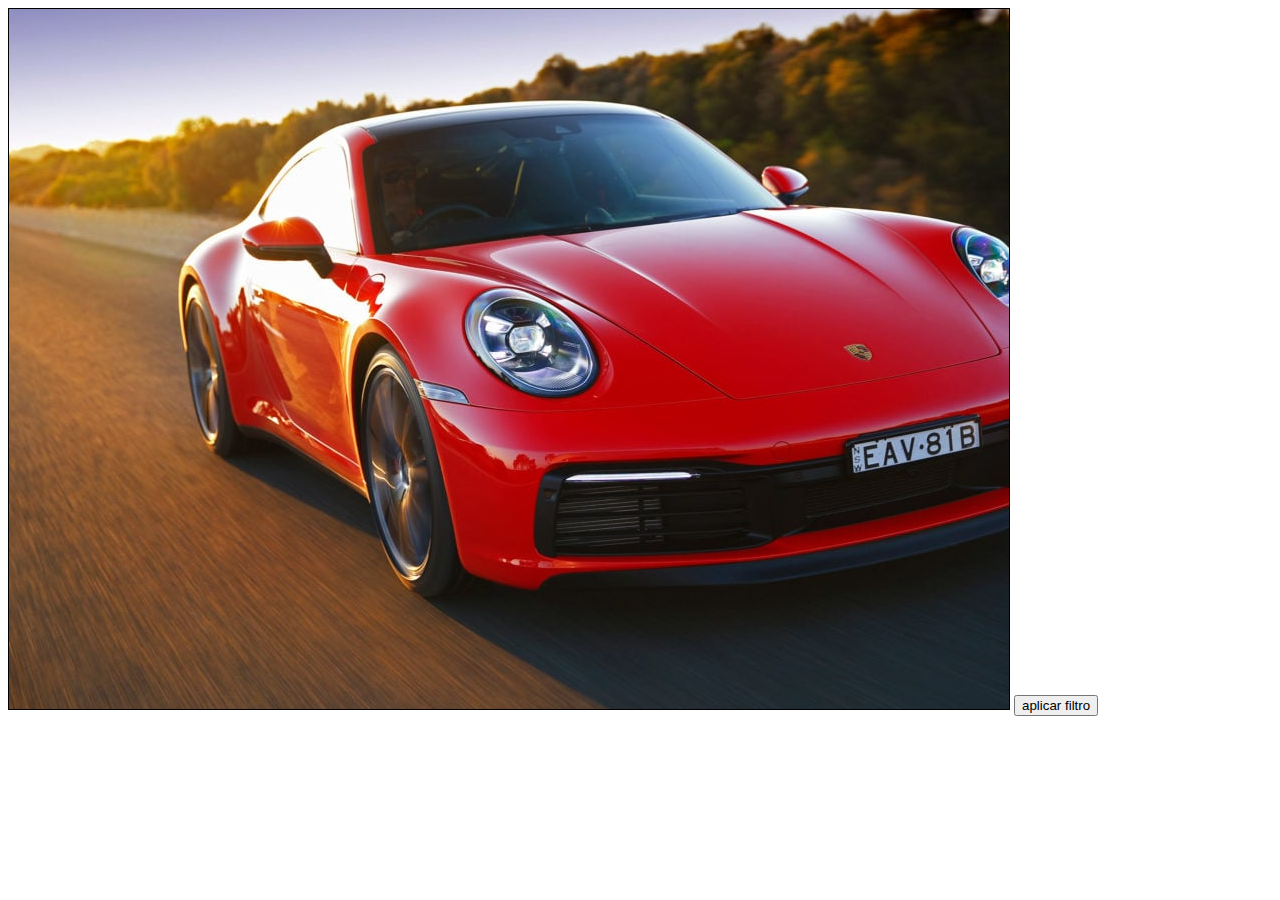
<file: TP1 Interfaces/index.html>
<!DOCTYPE html>
<html lang="en">
<head>
    <meta charset="UTF-8">
    <meta name="viewport" content="width=device-width, initial-scale=1.0">
    <title>Document</title>
</head>
<body>

    <canvas id="canvas" width="1000px" height="700px" style="border: 1px solid black; "></canvas>
    <button id="filtro">aplicar filtro</button>
    
    <script src="Lapiz.js"></script>
    <script src="main.js"></script>
</body>
</html>
</file>
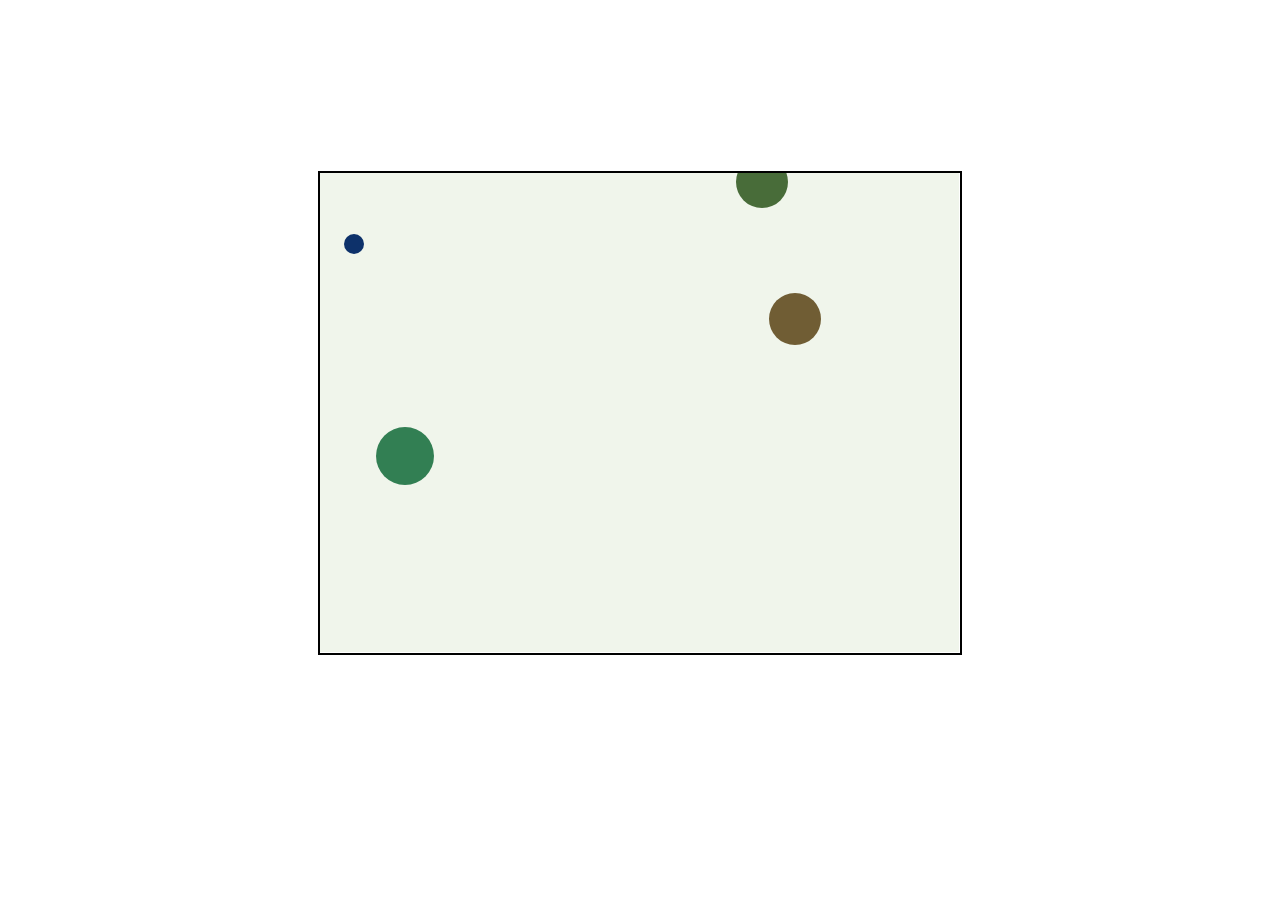
<file: tp1_entregable/index.html>
<!DOCTYPE html>
<html lang="en">
<head>
    <meta charset="UTF-8">
    <meta name="viewport" content="width=device-width, initial-scale=1.0">
    <title>Document</title>
    <link rel="stylesheet" href="style.css">
</head>
<body>
    <canvas id="canvas" width="640" height="480" style="border : solid black 2px"></canvas>


    <script type="module" src="scripts/Figura.js"></script>
    <script type="module" src="scripts/Rectangulo.js"></script>
    <script type="module" src="scripts/Circulo.js"></script>
    <script type="module" src="scripts/Cuadrado.js"></script>
    <script type="module" src="scripts/main.js"></script>
</body>
</html>
</file>
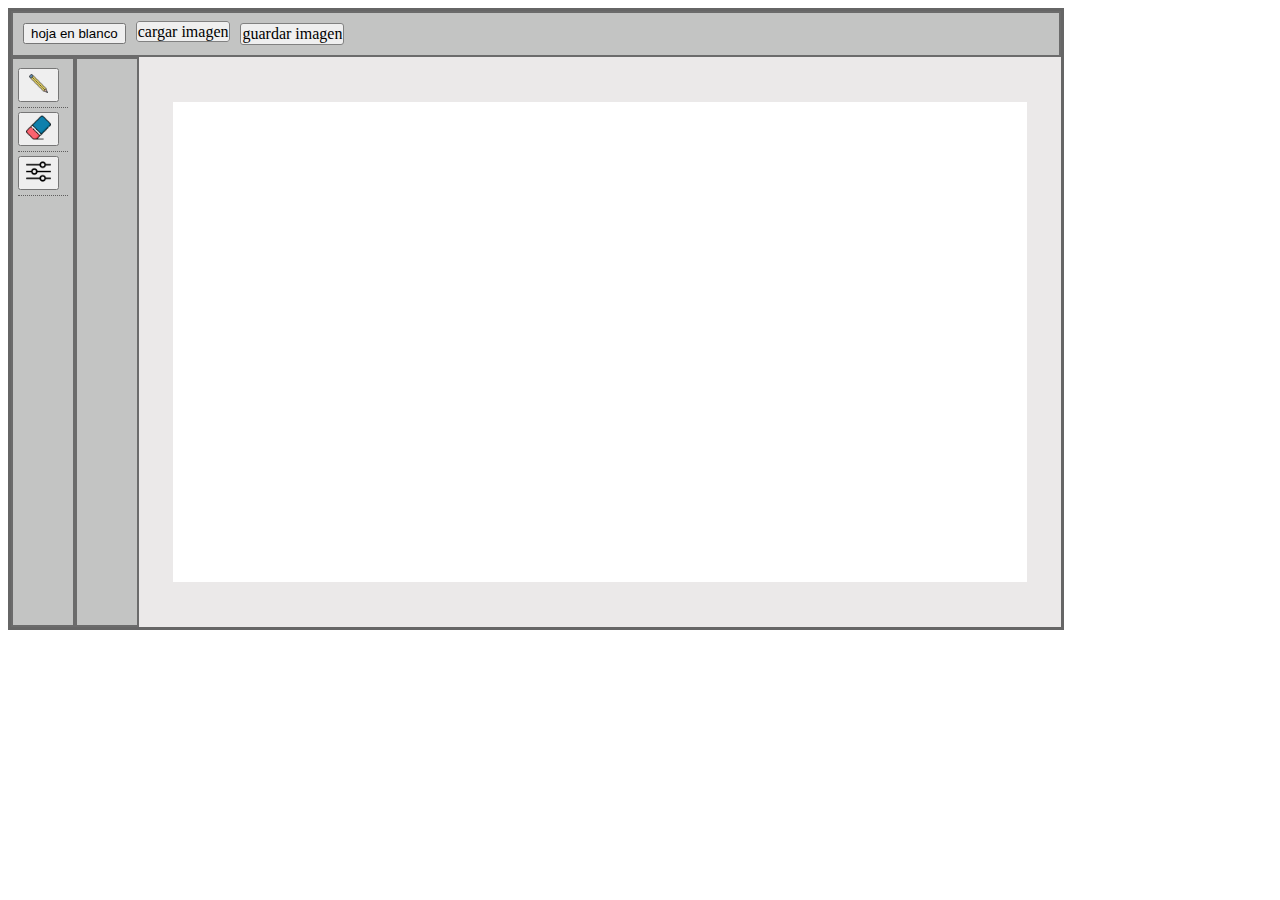
<file: tp2_entregable/index.html>
<!DOCTYPE html>
<html lang="en">
<head>
    <meta charset="UTF-8">
    <meta name="viewport" content="width=device-width, initial-scale=1.0">
    <title>Document</title>
    <link rel="stylesheet" href="estilos/estilos.css">
</head>
<body>
    <div id="ventanaEmergente" class="ventanaEmergente">
        <span>Desea guardar la imagen antes de iniciar un nuevo dibuo?</span>
        <div class="contenedorBotones">
            <div class="falsoBoton"><a href="" id="btnSi" download="mi_imagen.png">si</a></div>
            <button id="btnNo" value="no">no</button>
        </div>
    </div>
    <main>
        
        <ul class="menu">
            <li><button id="hojaBlanca">hoja en blanco</button></li>
            <li><label for="btnCargar" class="falsoBoton">cargar imagen</label ><input type="file" id="btnCargar"></li>
            <li><div class="falsoBoton"><a href="" id="btnGuardar" download="mi_imagen.png">guardar imagen</a></div></li>
        </ul>
        <div class="aplicacion" id="aplicacion">
            <div class="herramientas" id="herramientas">
                <ul>
                    <li><button alt="lapiz" id="lapiz"><img src="assets/lapiz.png" ></button></li>
                    <li><button><img src="assets/goma.png" alt="goma" id="btnGoma"></button></li>
                    <li><button alt="filtros" id="btnFiltros"><img src="assets/filtro.png" alt=""></button></li>
                    
                </ul>
                <ul id="barraAux" class="barraAux">

                </ul>
            </div>
            <div class="contnedorCanva" id="contenedorDeCanva" class="contenedorCanvas">
                <canvas width="854" height=" 480"></canvas>
            </div>
        </div>
        
    </main>
    <script src="scripts/filtros/Filtro.js"></script>
    <script src="scripts/filtros/FiltroSharp.js"></script>
    <script src="scripts/filtros/FiltroDetecBordes.js"></script>
    <script src="scripts/filtros/FitroSaturacion.js"></script>
    <script src="scripts/filtros/FiltroBlur.js"></script>
    <script src="scripts/filtros/FiltroBrillo.js"></script>
    <script src="scripts/filtros/FiltroMonoCromo.js"></script>
    <script src="scripts/filtros/FiltroSepia.js"></script>
    <script src="scripts/filtros/FiltroNegativo.js"></script>
    <script src="scripts/Imagen.js"></script>
    <script src="scripts/Lapiz.js"></script>
    <script src="EscritorHtml.js"></script>
    <script src="scripts/main.js"></script>
</body>
</html>
</file>
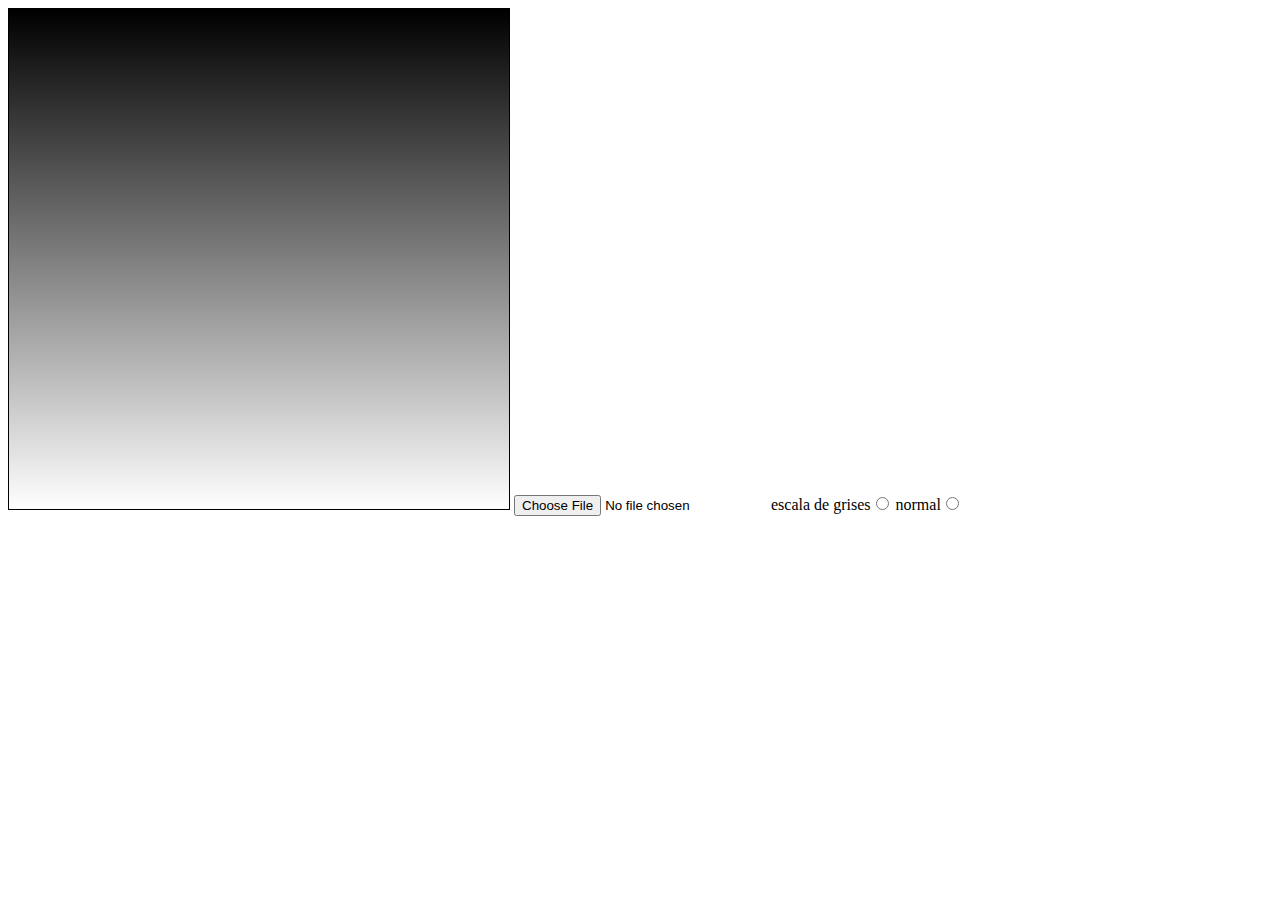
<file: tpinicial/cuadradoSolido/cuadradoSolido.html>
<!DOCTYPE html>
<html lang="en">
<head>
    <meta charset="UTF-8">
    <meta name="viewport" content="width=device-width, initial-scale=1.0">
    <link rel="stylesheet" href="style.css">
    <title>Document</title>
</head>
<body>
    <canvas id="canvas" height="500" width="500" class="cuadradoSolido"></canvas>
    <input type="file" id="load">
    <label>escala de grises</label><input type="radio" class="escalaGrises" id="gris" name="filtro">
    <label>normal</label><input type="radio" class="escalaGrises" id="normal" name="filtro">
    <script src="cuadradoSolido.js"></script>
</body>
</html>
</file>
<file: tp1_entregable/style.css>
body{
    display: flex;
    height: 90vh;
    justify-content: center;
    align-items: center;
}
</file>
<file: tp2_entregable/estilos/estilos.css>
button:hover, .falsoBoton:hover {
  background-color: rgb(168, 168, 168);
  cursor: pointer;
}

ul {
  list-style: none;
  padding: 5px;
  margin: 0;
}

main {
  display: flex;
  flex-direction: column;
  border: 3px solid rgb(102, 102, 102);
  max-width: 1050px;
  background-color: rgb(195, 196, 195);
}
main div {
  display: flex;
  height: 570px;
}
main div ul {
  border: 2px solid rgb(107, 107, 107);
  width: 50px;
}
main div li {
  border-bottom: 1px dotted rgb(95, 94, 94);
  margin: 2px 0 2px 0;
}
main div li button {
  margin: 2px 0 5px 0;
}
main div li input {
  width: 40px;
  margin-bottom: 5px;
}
main div li input[type=range] {
  writing-mode: vertical-lr;
  direction: rtl;
  height: 65px;
  width: 16px;
  vertical-align: bottom;
}
main div li img {
  width: 25px;
}
main div .contnedorCanva {
  display: flex;
  justify-content: center;
  align-items: center;
  width: 950px;
  background-color: rgb(235, 233, 233);
}

.menu {
  list-style: none;
  padding: 5px;
  margin: 0;
  display: flex;
  border: 2px solid rgb(107, 107, 107);
  height: -moz-fit-content;
  height: fit-content;
  width: auto;
}
.menu li {
  height: -moz-fit-content;
  height: fit-content;
  padding: 5px;
}
.menu li div, .menu li label {
  height: -moz-fit-content;
  height: fit-content;
  background-color: rgb(239, 239, 239);
  border: 1px solid rgb(129, 129, 129);
  border-radius: 3px;
  padding: 1px;
}
.menu li label {
  padding: 1px;
}
.menu li a {
  color: black;
  text-decoration: none;
}
.menu li input[type=file] {
  display: none;
}

.ventanaEmergente {
  visibility: hidden;
  background-color: rgb(235, 233, 233);
  display: flex;
  flex-direction: column;
  justify-content: center;
  align-items: center;
  position: absolute;
  left: 400px;
  top: 200px;
  border: 2px solid black;
  width: 300px;
  height: 200px;
}
.ventanaEmergente span {
  text-align: center;
  margin-bottom: 25px;
}
.ventanaEmergente .falsoBoton {
  height: -moz-fit-content;
  height: fit-content;
  background-color: rgb(239, 239, 239);
  border: 1px solid rgb(129, 129, 129);
  border-radius: 3px;
  padding: 1px 6px 1px 6px;
}
.ventanaEmergente .contenedorBotones {
  display: flex;
  justify-content: space-between;
  width: 80px;
}
.ventanaEmergente a {
  color: black;
  text-decoration: none;
}/*# sourceMappingURL=estilos.css.map */
</file>
<file: tpinicial/cuadradoSolido/style.css>
.cuadradoSolido{
    border: 1px solid black;
}
</file>
